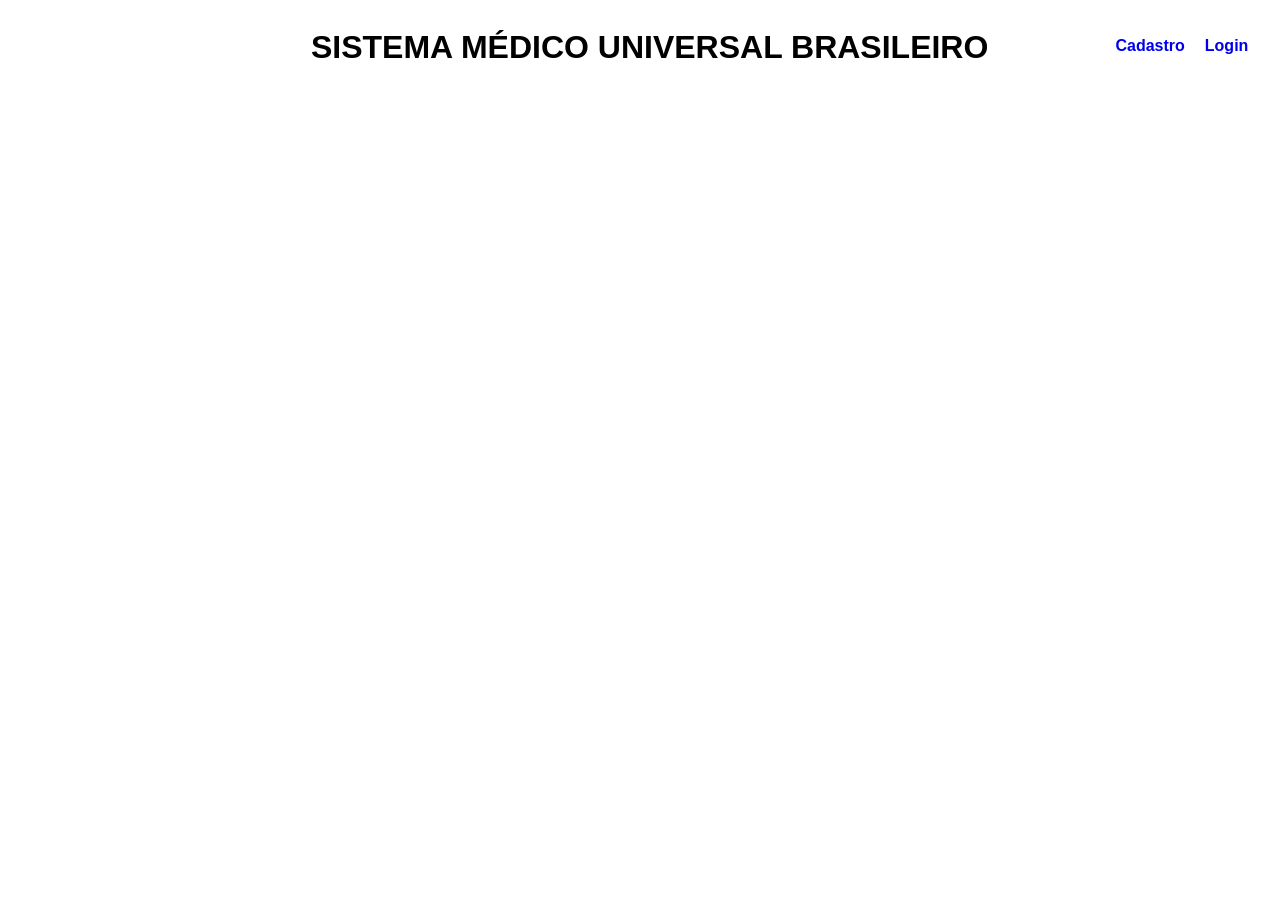
<file: digital/front/index.html>
<!DOCTYPE html>
<html lang="pt-BR">
<head>
    <meta charset="UTF-8">
    <meta name="viewport" content="width=device-width, initial-scale=1.0">
    <title>SMUB | Sistema Médico Universal Brasileiro</title>
    <link rel="stylesheet" href="style.css">
</head>
<body>
    <header>
        <div><h1>SISTEMA MÉDICO UNIVERSAL BRASILEIRO</h1></div>
        <div id="inup"><a href="cadastro.html">Cadastro</a> <a href="login.html">Login</a></div>
    </header>
    
</body>
</html>
</file>
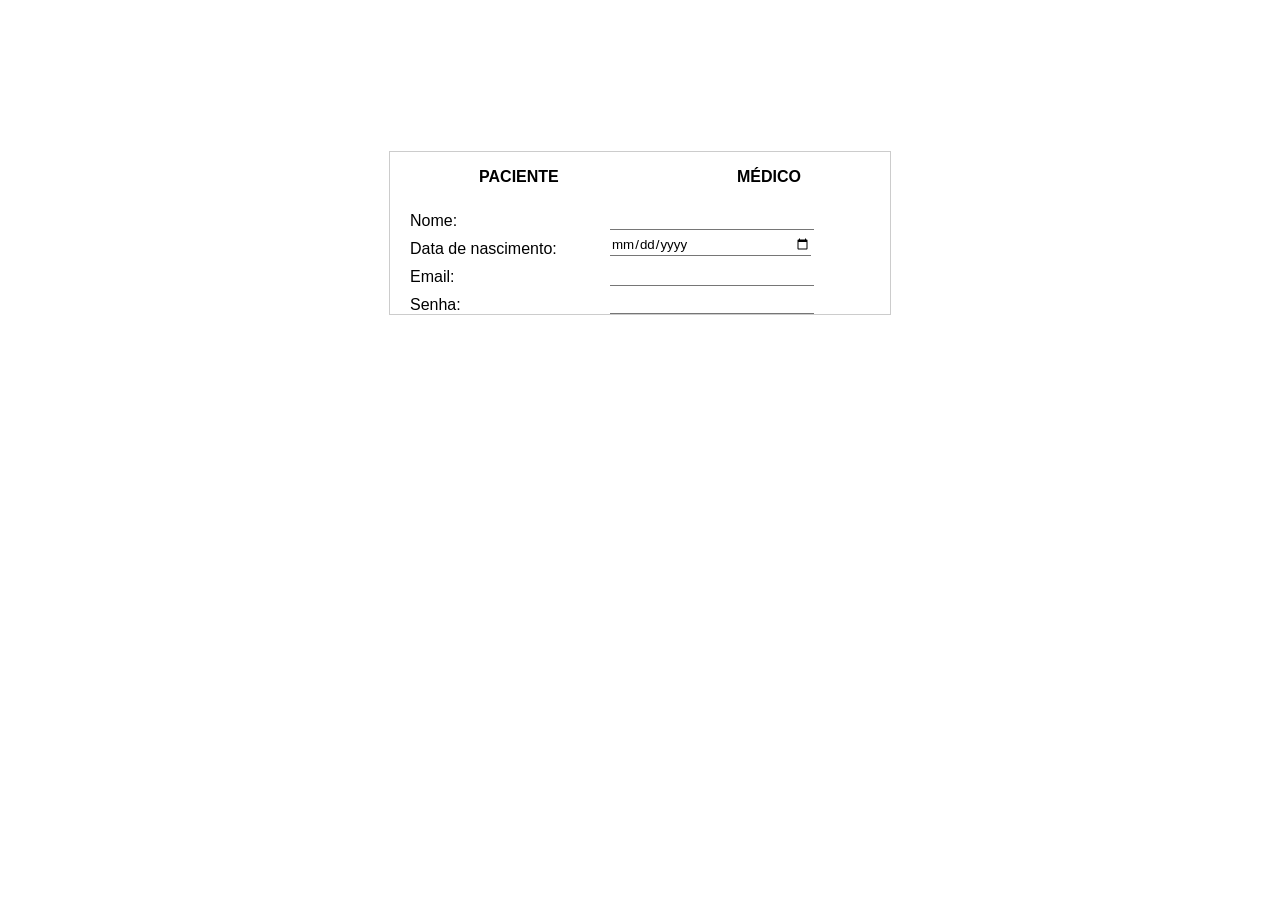
<file: digital/front/cadastro.html>
<!DOCTYPE html>
<html lang="pt-BR">
<head>
    <meta charset="UTF-8">
    <meta name="viewport" content="width=device-width, initial-scale=1.0">
    <title>Cadastro</title>
    <link rel="stylesheet" href="cad.css">
</head>
<body>
    <main>
        <div id="opt"><p class="opt">PACIENTE</p><p class="opt">MÉDICO</p></div>
        <form action="#">
            <div><label for="idnome">Nome:</label><input type="text" name="nome" id="idnome" required></div>
            <div><label for="iddata">Data de nascimento:</label><input type="date" name="dataNasc" id="iddata" required></div>
            <div><label for="idemail">Email:</label><input type="email" name="email" id="idemail" required></div>
            <div><label for="idsenha">Senha:</label><input type="password" name="senha" id="idsenha" required></div>
        </form>
    </main>
</body>
</html>
</file>
<file: digital/front/style.css>
@charset "UTF-8";

* {
    font-family: Arial, Helvetica, sans-serif;
}

header{
    display: flex;
}

h1 {
    margin-left: 23.67vw;
}

div{
    display: flex;
    justify-content: right;
}

#inup {
    width: 270px;
}

a {
    padding: 10px;
    padding-top: 29px;
    text-decoration: none;
    font-weight: bold;
}

#cad {
    border-style: none;
}
</file>
<file: digital/front/cad.css>
*{
    font-family: Arial, Helvetica, sans-serif;
}

.opt{
    display: inline-block;
    text-align: center;
    font-weight: bold;
    flex-grow: 1;
}

body{
    display: flex;
    justify-content: center;
    align-items: center;
    height: 50vh;
}

main{
    width: 500px;
    border: 0.5px solid rgba(0, 0, 0, 0.201);
}

div#opt {
    display: flex;
    justify-content: space-around;
}

label{
    width: 200px;
    margin: 10px 0 0 20px;
}

input {
    height: 20px;
    margin-top: 5px;
    border-width: 0 0 1.5px 0;
    width: 200px;
    outline: none;
}

input:hover, input:focus{
    border-color: blue;
}
div {
    display: flex;
}
</file>
